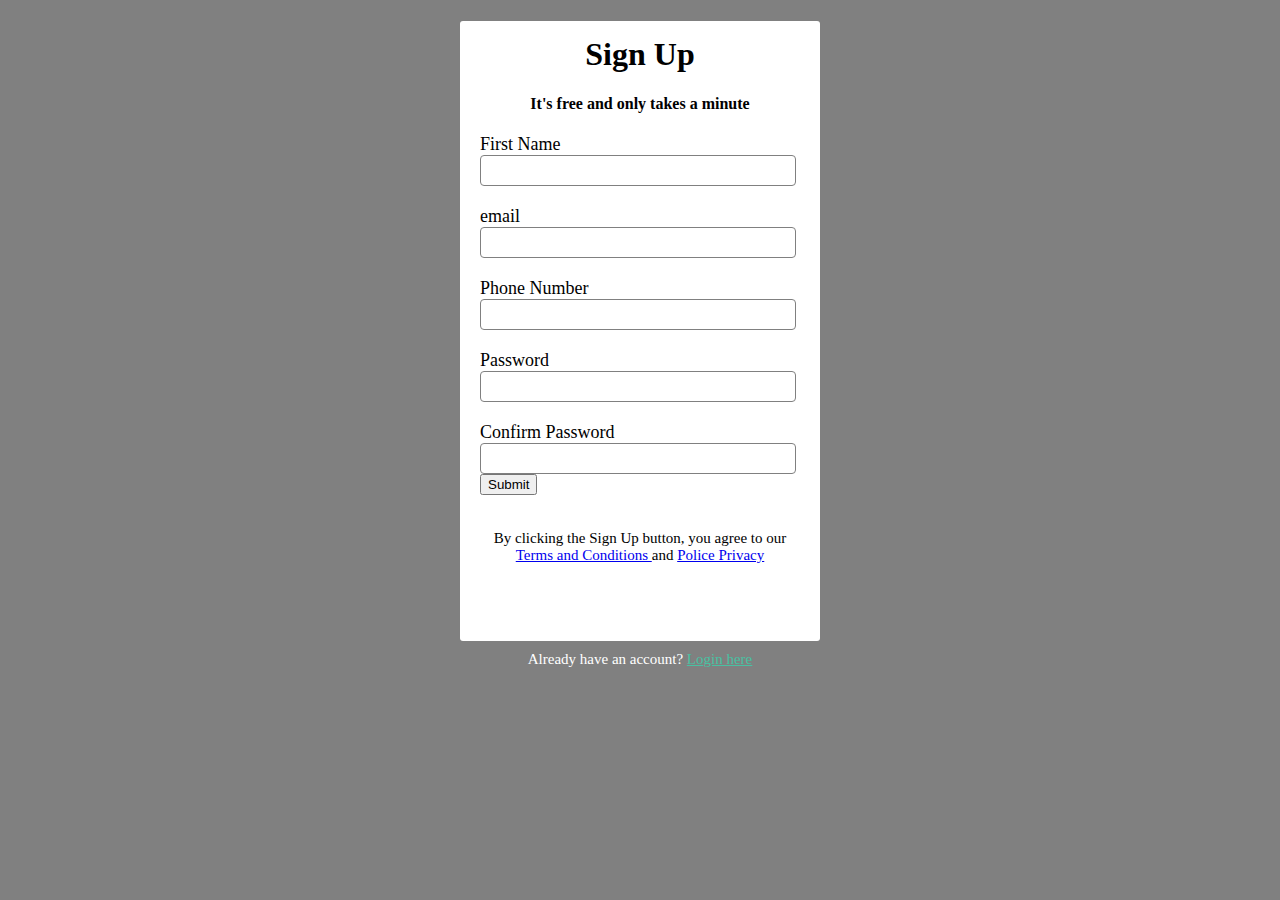
<file: index.html>
<!DOCTYPE html>
<html lang="en">
  <head>
    <meta charset="UTF-8" />
    <meta http-equiv="X-UA-Compatible" content="IE=edge" />
    <meta name="viewport" content="width=device-width, initial-scale=1.0" />
    <title>Registration Form</title>
    <link rel="stylesheet" type="text/css" href="style.css" />
  </head>
  <body>
    <div class = "signup-box">
          <h1>Sign Up</h1>
          <h4>It's free and only takes a minute</h4>
          <form action="connect.php" method="post">
                    <label for="">First Name</label>
                    <input type="text" placeholder="" name="firstName">
                    <label for="text">email</label>
                    <input type="email" placeholder="" name="email">
                    <label for="number">Phone Number</label>
                    <input type="number" placeholder=""name="number">
                    <label for="">Password</label>
                    <input type="password" placeholder="" name="password">
                    <label for="">Confirm Password</label>
                    <input type="password" placeholder="">
                    <button>Submit</button>
          </form>
          <p>By clicking the Sign Up button, you agree to our <br>
          <a href="#"> Terms and Conditions </a> and <a href="#"> Police Privacy </a></p>
    </div>
    <p class="para-2">Already have an account? <a href="login.html">Login here</a></p>
  </body>
</html>
</file>
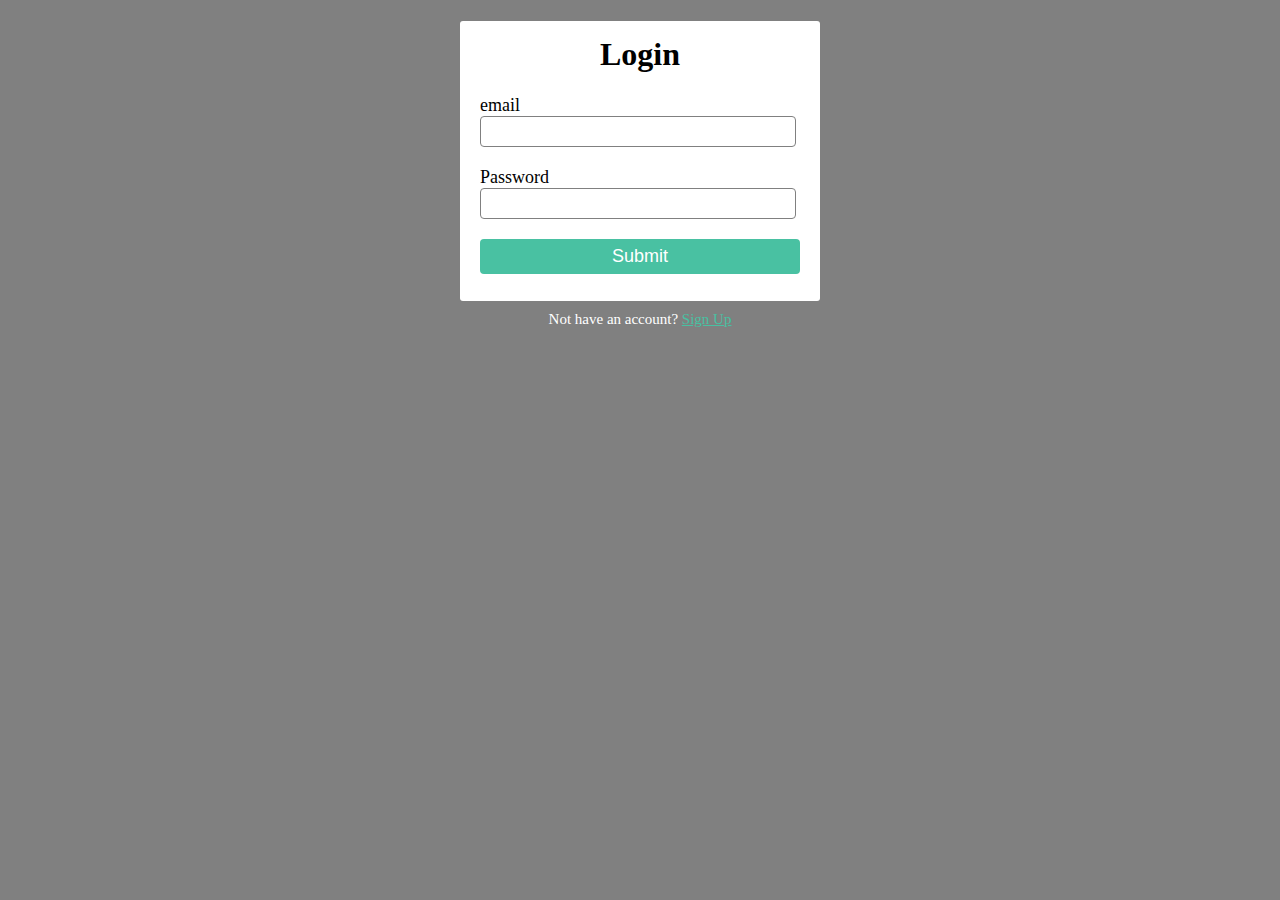
<file: login.html>
<!DOCTYPE html>
<html lang="en">
  <head>
    <meta charset="UTF-8" />
    <meta http-equiv="X-UA-Compatible" content="IE=edge" />
    <meta name="viewport" content="width=device-width, initial-scale=1.0" />
    <title>Log in</title>
    <link rel="stylesheet" href="style.css" />
  </head>
  <body>
    <div class = "login-box">
      <h1>Login</h1>
      <form action="">
        <label for="text">email</label>
        <input type="email" placeholder="" />
        <label for="">Password</label>
        <input type="password" placeholder="" />
        <input type="button" value="Submit">
      </form>
    </div>
    <p class="para-2">Not have an account? <a href="index.html">Sign Up</a></p>
  </body>
</html>
</file>
<file: style.css>
body{
          background-color: grey;
}
.signup-box{
          width: 360px;
          height: 620px;
          margin: auto;
          margin-top: 20px;
          border-radius: 3px;
          background-color: white;
}
.login-box{
          width: 360px;
          height: 280px;
          margin: auto;
          background-color: white;
          border-radius: 3px;
}
h1{
          text-align: center;
          padding-top: 15px;

}
h4{
          text-align: center;

}
form{
          width: 300px;
          margin-left: 20px;

}
form label{
          display: flex;
          margin-top: 20px;
          font-size : 18px;
}
form input{
          width: 100%;
          padding: 7px;
          border: 0.5px solid gray; 
          border-radius: 4px;
          outline: none;
}
input[type="button"]{
          width: 320px;
          height: 35px;
          margin-top: 20px;
          border: none;
          background-color: #49c1a2;
          color: white;
          font-size: 18px;

}
p{
          text-align: center;
          padding-top: 20px;
          font-size: 15px;
}
.para-2{
          text-align: center;
          color: white;
          font-size: 15px;
          margin-top: -10px;
}
.para-2 a{
          color: #49c1a2;
}
</file>
